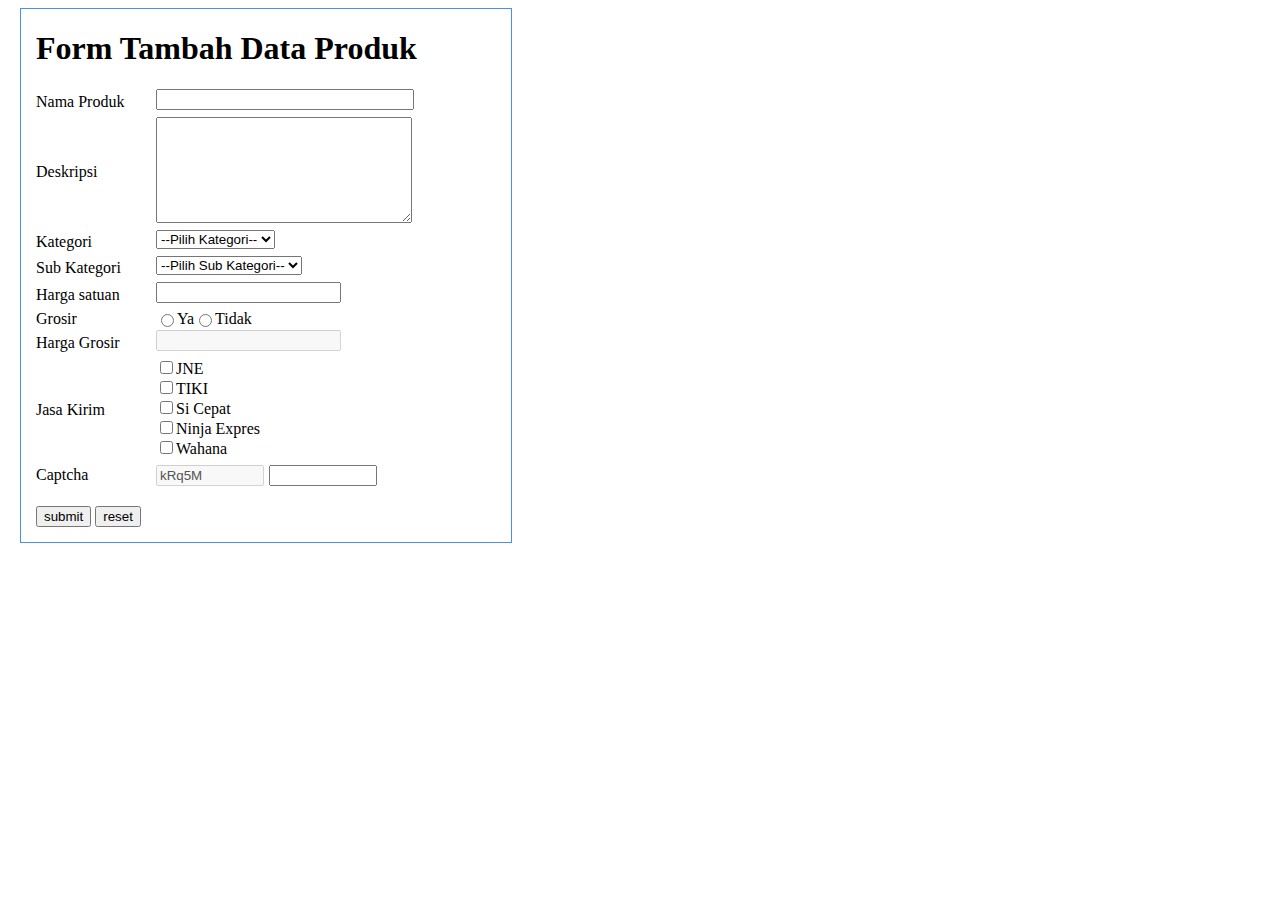
<file: js_validation_nim.html>
<!DOCTYPE html>
<html lang="en">
<head>
  <meta charset="UTF-8">
  <meta http-equiv="X-UA-Compatible" content="IE=edge">
  <meta name="viewport" content="width=device-width, initial-scale=1.0">
  <title>Form Login</title>
  <style>
    body {
    margin-left: 20px;
    }

    .container {
        display: flex;
        align-items: center;
        margin-bottom: 2px;
    }

    .label {
        width: 100px;
        display: inline-block;
    }

    .container .selection {
        display: flex;
        flex-direction: column;
    }

    .container .captcha>input {
        text-align: center;
        width: 100px;
    }

    label{
      display: block; 
      float: left;
      width: 120px;
      flex: none;;
    }

    .captcha{
      width: 100px;
    }

    .form {
    border: 1.5px solid rgb(73, 141, 251);
    width: 460px;
    padding: 0px 15px 15px;
    margin-top: none;
    }

    span{
      margin-left: 5px;
    }
    
    
  </style>
  
  <script>
    

    var kategoriObject = {
      "Baju": ["Baju Pria", "Baju Wanita", "Baju Anak"],
      "Elektronik": ["Mesin Cuci", "Kulkas", "AC"],
      "Alat Tulis": ["Kertas", "Map", "Pulpen"]
    }

    window.onload = function() {
      getChaptcha();
      var kategoriSelector = document.getElementById("kategori");
      var subkategoriSelector = document.getElementById("subkategori");
      for (var x in kategoriObject) {
        kategoriSelector.options[kategoriSelector.options.length] = new Option(x, x);
      }
      
      kategoriSelector.onchange = function() {
        subkategoriSelector.length = 1;
        var y = kategoriObject[this.value];
        for (var i=0; i< y.length; i++){
          subkategoriSelector.options[subkategoriSelector.options.length] = new Option(y[i], y[i]);
        }
      }
    }
    
    function getChaptcha(){
      const captcha = generateCaptcha();
      document.getElementById('captcha1').value = captcha;

    }

    function generateCaptcha(){
      const lowerAlp = "abcdefghijklmnopqrstuvwxyz"
      const upperAlp = "ABCDEFGHIJKLMNOPQRSTUVWXYZ"
      const numerical = "0123456789"

      const data = lowerAlp + upperAlp + numerical

      let generator = '';
      for (let i = 0; i < 5; i++) {
        generator += data[Math.floor(Math.random() * data.length)]
      }
      return generator;
    }
    
    function onGrosir(){
      if(document.getElementById("grosyes").checked) {
        document.getElementById("hargaGrosir").disabled = false;
      }
      if(document.getElementById("grosno").checked){
        document.getElementById("hargaGrosir").disabled = true;
      }
    }
    
    function jasaKirim(){
      var jne = document.getElementById("jne").checked;
      var tiki = document.getElementById("tiki").checked;
      var sicepat = document.getElementById("sicepat").checked;
      var ninja = document.getElementById("ninja").checked;
      var wahana = document.getElementById("wahana").checked;
      var index=0;
      let err = false;
      var validationMassage = "Harus memilih 3 atau lebih Jasa Kirim"

      jne? index++:index;
      tiki? index++:index;
      sicepat? index++:index;
      ninja? index++:index;
      wahana? index++:index;
      index>=3? err:err = true;
      err?document.getElementById("errjasaKirim").innerHTML = "Mimimal 3 Jasa Kirim":document.getElementById("errjasaKirim").innerHTML = "";
      if(err){
        return false;
      }else{
        return true;
      }
    }

    function validateForm(){
      var err = false;
      var validationMassage = "Tidak valid";
      
      
      if(document.forms["formProduk"]["namaProduk"].checkValidity() == false){
        document.getElementById("errnamaProduk").innerHTML = validationMassage;
        err = true;
      }else{
        document.getElementById("errnamaProduk").innerHTML = "";
      }
      if(document.forms["formProduk"]["deskripsiProduk"].checkValidity() == false){
        document.getElementById("errdeskripsi").innerHTML = validationMassage;
        err = true;
      }else{
        document.getElementById("errdeskripsi").innerHTML = "";
      }

      
      
      if(document.forms["formProduk"]["hargaSatuan"].checkValidity() == false){
        document.getElementById("errhargaSatuan").innerHTML = validationMassage;
        err = true;
      }else{
        document.getElementById("errhargaSatuan").innerHTML = "";
      }
      
      if(document.getElementById("grosyes").checked) {
        if(document.forms["formProduk"]["hargaGrosir"].checkValidity() == false){
          document.getElementById("errhargaGrosir").innerHTML = validationMassage;
        }
      }else{
        document.getElementById("errhargaGrosir").innerHTML = "";
      }

      if(!jasaKirim()){
        document.getElementById("errjasaKirim").innerHTML = validationMassage;
      }else{
        document.getElementById("errjasaKirim").innerHTML = "";
      }


      if(document.getElementById("captcha1").value != document.getElementById("captcha2").value){
        var robot = "ANDA ROBOT!!!";
        document.getElementById("errchaptcha").innerHTML = validationMassage;
        err = true;
      }else{
        document.getElementById("errchaptcha").innerHTML = "";
      }

      if(document.forms["formProduk"]["kategori"].options == document.getElementById("pilkategori")){
        console.log("salah");
      }
    }
    
    function resetForm(){
      
    }

  </script>
  
</head>          
<body>
  <div class="form">
    <h1>Form Tambah Data Produk</h1>
    <form name="formProduk" action="js_validation_nim.html" method="post" onsubmit="return validateForm()">
      <div class="container">
        <label>
          Nama Produk 
        </label>
        <input type="text" name="namaProduk" id="namaProduk" required="required" minlength="5" maxlength="30" style="margin-bottom: 5px; width: 250px; "/>
        <span id="errnamaProduk"></span><br />
      </div>
      
      <div class="container">        
        <label>
          Deskripsi</label> <textarea type="richtect" name="deskripsiProduk" id="deskripsiProduk" required="required" minlength="5" maxlength="100" style="margin-bottom: 5px; width: 250px; height: 100px; vertical-align: middle;" ></textarea>
          <span id="errdeskripsi"></span><br/>
      </div>
          
      <div class="container">
      <label> Kategori</label>  <select name="kategori" id="kategori" required="required" style="margin-bottom: 5px;">
            <option id="pilkategori" value="none">--Pilih Kategori--</option>
        </select>
        <span id="errkategori"></span><br/>
      </div>
        
      <div class="container">
        <label>Sub Kategori </label><select name="subkategori" id="subkategori" required="required" style="margin-bottom: 5px">
          <option value="none">--Pilih Sub Kategori--</option>
        </select>
        <span id="errsubkategori"></span><br/>
      </div>  

      <div class="container">  
        <label>Harga satuan</label> <input type="number" id="hargaSatuan" name="hargaSatuan" required="required=" style="margin-bottom: 5px"/>
        <span id="errhargaSatuan"></span><br/>
      </div>  

      <div class="container">
        <label>Grosir</label>
        <input type="radio" id="grosyes" name="grosir" onclick="onGrosir()" value="Ya">Ya</input>
        <input type="radio" id="grosno" name="grosir" onclick="onGrosir()" value="Tidak">Tidak</input>
        <span id="errgrosir"></span><br/>
      </div>
        
      <div class="container">        
        <label>Harga Grosir </label><input type="number" id="hargaGrosir" name="hargaGrosir" disabled="true" required="required=" style="margin-bottom: 5px"/>
        <span id="errhargaGrosir"></span><br/>
      </div>
        
      <div class="container">
      <label>Jasa Kirim</label>
        <div style="display: inline-block; margin-bottom: 5px; width: 120px; height: 100px; vertical-align: middle;">
          <input type="checkbox" id="jne" name="jne" value="JNE" onclick="jasaKirim()">JNE</input><br/>
          <input type="checkbox" id="tiki" name="tiki"value="TIKI" onclick="jasaKirim()">TIKI</input><br/>
          <input type="checkbox" id="sicepat" name="sicepat" value="SiCepat" onclick="jasaKirim()">Si Cepat</input><br/>
          <input type="checkbox" id="ninja" name="ninja" value="NinjaExpres" onclick="jasaKirim()">Ninja Expres</input><br/>
          <input type="checkbox" id="wahana" name="wahana" value="Wahana" onclick="jasaKirim()">Wahana</input><br/>
        </div>
        <span id="errjasaKirim"></span> <br/>
      </div>
        
      <div class="container">
        <label>Captcha</label><input class="captcha" type="text" id="captcha1" style="margin-right: 5px;" disabled></input>    
        <input class="captcha" type="text" id="captcha2">
        <span id="errchaptcha"></span><br/>
      </div>
        
        
        
        
        
        
        
        
        
        
        
        
        
        
        
        
        <br />
        <input type="button" value="submit" onclick="validateForm()">
        <input type="reset" value="reset">
      </form>
  </div>
</body>
</html>
</file>
